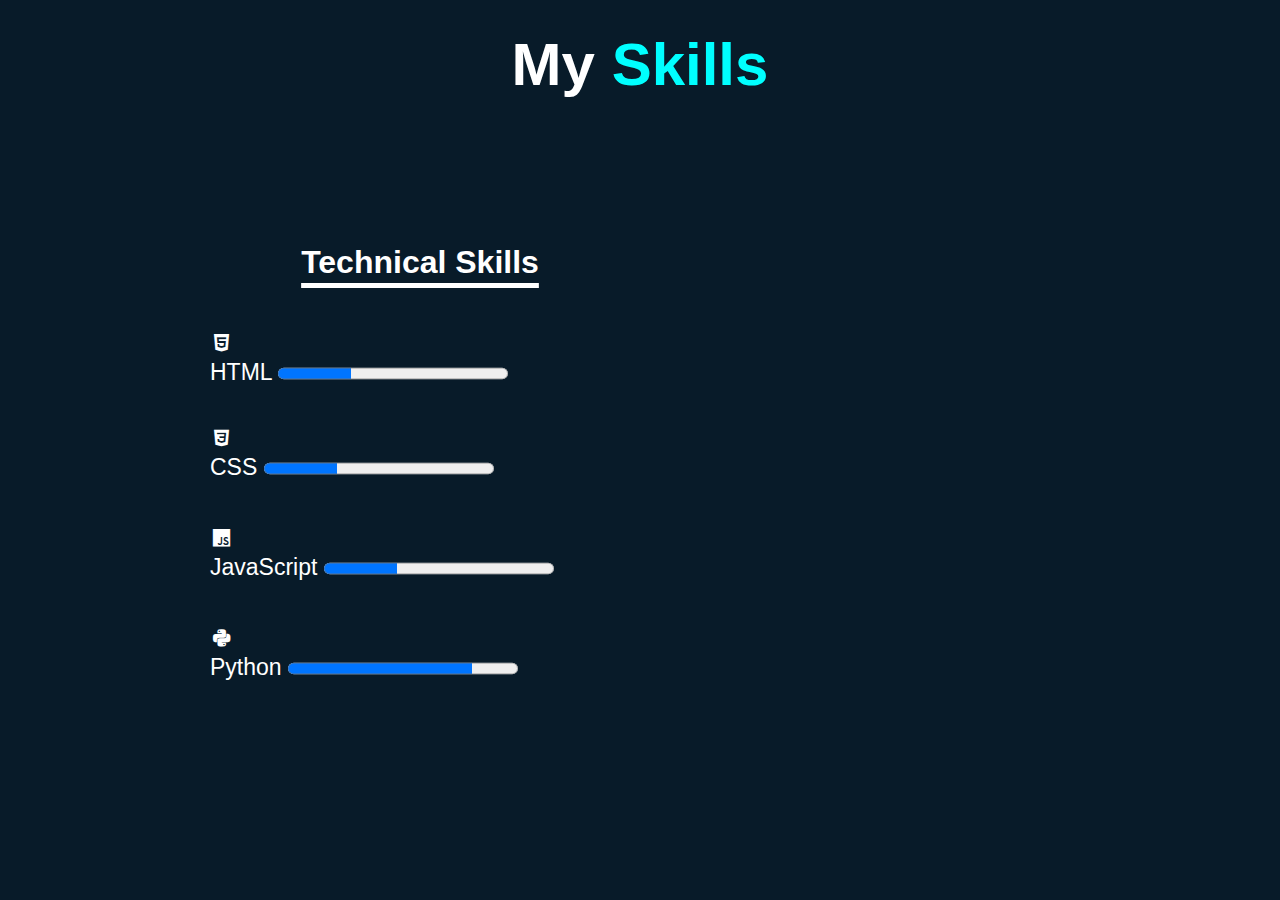
<file: skills.html>
<!DOCTYPE html>
<html lang="en">
<head>
    <meta charset="UTF-8">
    <meta name="viewport" content="width=device-width, initial-scale=1.0">
    <title>My skilss</title>
    <link rel="stylesheet" href="skills.css">
    <link href='https://unpkg.com/boxicons@2.1.4/css/boxicons.min.css' rel='stylesheet'>
</head>
<body>
    <h1 class="sub-title">
        My <span>Skills</span>
    </h1>

    <section>
        <div class="container" id="skills">
            <h1 class="heading">Technical Skills</h1>
            <div class="Technical-bars">
                <div class="bar"><i class='bx bxl-html5'></i>
                <div class="indfo">
                    <span>HTML</span>
                    <progress id="file" value="32" max="100"> 32% </progress>
           </div>
           <div>
           <span></span>
        </div>
        </div>
        <div class="Technical">
            <div class="bar"><i class='bx bxl-css3' ></i>
            <div class="indfo">
                <span>CSS</span>
                <progress id="file" value="32" max="100"> 32% </progress>
       </div>
       <div class="progress-line html">
       <span></span>
    </div>
    </div>
    <div class="Technical">
        <div class="bar"><i class='bx bxl-javascript' ></i>
        <div class="indfo">
            <span>JavaScript</span>
            <progress id="file" value="32" max="100"> 32% </progress>
   </div>
   <div class="progress-line html">
   <span></span>
</div>
</div>
<div class="Technical">
    <div class="bar"><i class='bx bxl-python'></i>
    <div class="indfo">
        <span >Python</span>
        <progress id="file" value="80" max="100"> 32% </progress>
</div>
<div class="progress-line html">
<span></span>
</div>
</div>

            </div>
        </div>
        </div>
    </section>
</body>
</html>
</file>
<file: skills.css>
*{
    margin: 0;
    padding: 0;
    box-sizing: border-box;
    font-family: Poppins ,sans-serif;
}
body{
    color: white;
    background: #081b29;
}
.sub-title{
    text-align: center;
    font-size: 60px;
    padding-bottom: 70px;
    padding-top: 30px;
}
.sub-title span{
    color:aqua;
}
section{
    display: flex;
    flex-wrap: wrap;
}
.container{
    width: 600px;
    height: 500px;
    padding: 75px 90px;
    margin-left: 120px;
}
.heading{
    text-align: center;
    text-decoration: underline;
    text-underline-offset: 10px;
    text-decoration-thickness: 5px;
    margin-bottom: 50px;
}
.bar{
    font-size: 23px;
}
.Technical-bars .bar{
    margin: 40px 0;
}
.Technical-bars .bar:first-child{
    margin-top: 0;
}
.Technical-bars .bar:last-child{
    margin-bottom: 0;
}
.Technical-bars .bar .info{
    margin-bottom: 5px;
}
.Technical-bars .bar .info span{
    font-size: 17px;
    font-weight: 500;
    animation: showText 0.5s 1s linear forwards;
    opacity: 0;
}
.Technical-bars .bar .progress-line{
    position: relative;
    border-radius: 10px;
    width: 100%;
    height: 5px;
    background-color: #000;
     animation: animate is cubic-bezier(1,0,0.5,1) forwards;
     transform: scaleX(0); 
    transform-origin: left;
}
@keyframes animate {
    0% { 
        transform: scaleX(0); /* Line initially invisible */ 
    }
    100% { 
        transform: scaleX(1); /* Line fully visible, full width */ 
    }
}
</file>
